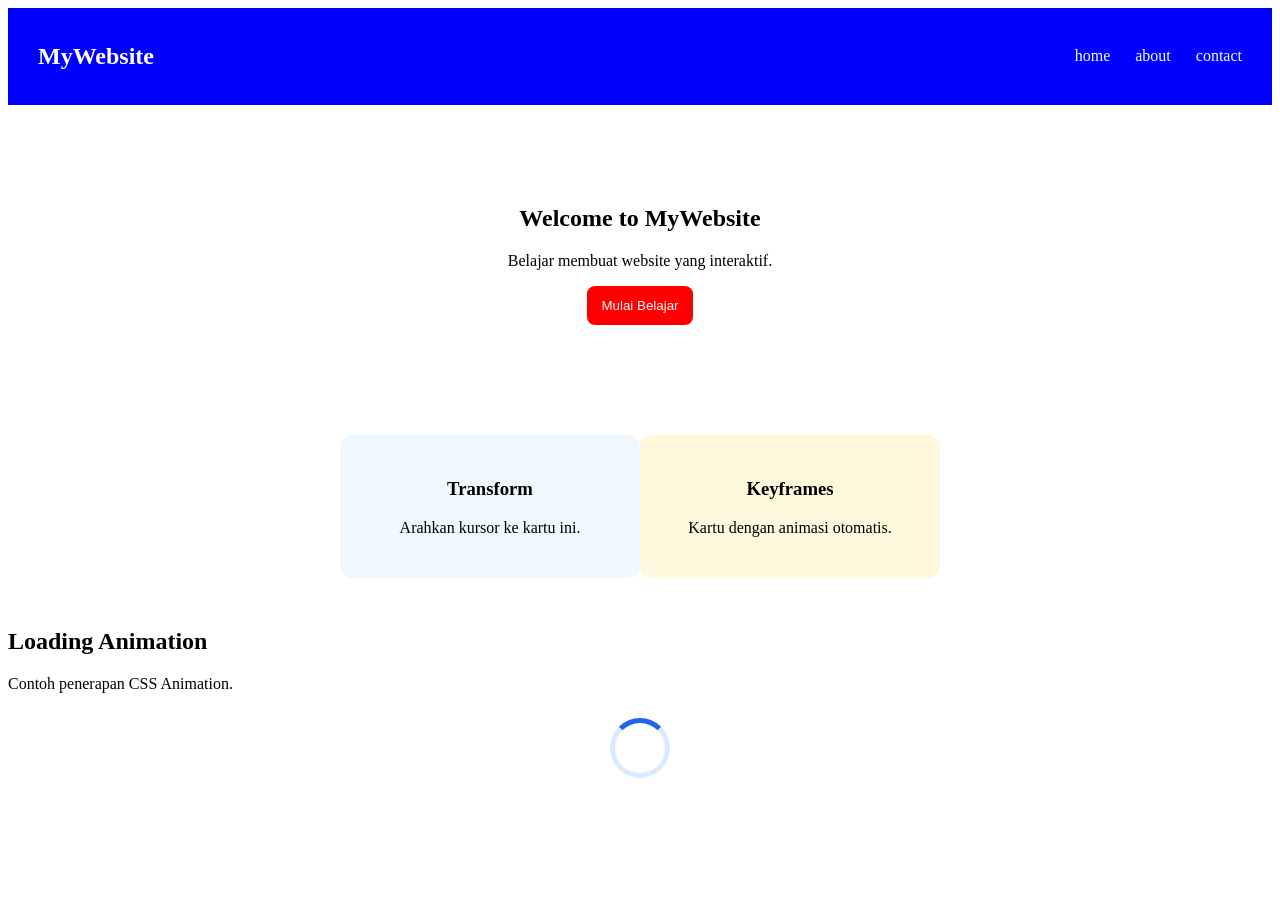
<file: index.html>
<!DOCTYPE html>
<html lang="en">
<head>
    <meta charset="UTF-8">
    <meta name="viewport" content="width=device-width, initial-scale=1.0">
    <title>website guwa</title>
    <link rel="stylesheet" href="style.css">
</head>
<body>
    <nav class="navbar">
        <h2>MyWebsite</h2>

        <div class="nav-links">
          <a href="#">home</a>
          <a href="#">about</a>
          <a href="#">contact</a>
        </div>
        
    </nav>

    <section class="hero">
        <h1>Welcome to MyWebsite</h1>
        <p>Belajar membuat website yang interaktif.</p>
        <button class="btn-transition">
            Mulai Belajar
        </button>
    </section>
    <section class="features">
        <div class="feature-card">
             <h3>Transform</h3>
             <p>Arahkan kursor ke kartu ini.</p>                
        </div>
        <div class="animation-card">
             <h3>Keyframes</h3>
             <p>Kartu dengan animasi otomatis.</p>
        </div>
    </section>     
    <section class="laoding-section">
        <h2>Loading Animation</h2>
        <p>Contoh penerapan CSS Animation.</p>

        <div class="loader"></div>
    </section>
 
</body>
</html>
</file>
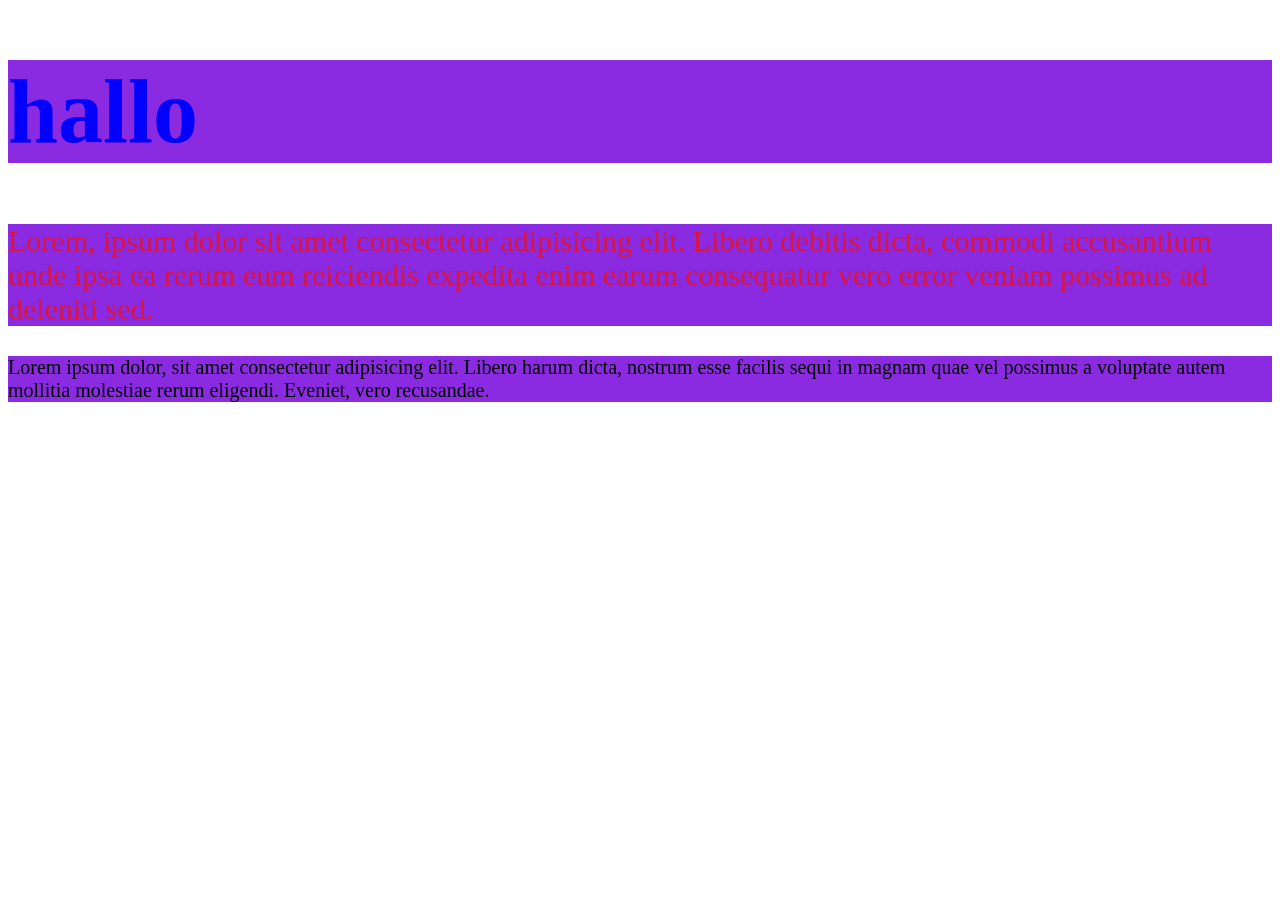
<file: DasarPenulisanCSS.html>
<!DOCTYPE html>
<html lang="en">
<head>
    <meta charset="UTF-8">
    <meta name="viewport" content="width=device-width, initial-scale=1.0">
    <title>soyu kedat kedut</title>
    <link rel="stylesheet" href="DasarPenulisanCSS.css">
</head>
<body>
    <h1 id="judul">hallo</h1>
    <p class="satu nama">Lorem, ipsum dolor sit amet consectetur adipisicing elit. Libero debitis dicta, commodi accusantium unde ipsa ea rerum eum reiciendis expedita enim earum consequatur vero error veniam possimus ad deleniti sed.</p>
    <p class="Nama">Lorem ipsum dolor, sit amet consectetur adipisicing elit. Libero harum dicta, nostrum esse facilis sequi in magnam quae vel possimus a voluptate autem mollitia molestiae rerum eligendi. Eveniet, vero recusandae.</p>
</body>
</html>
</file>
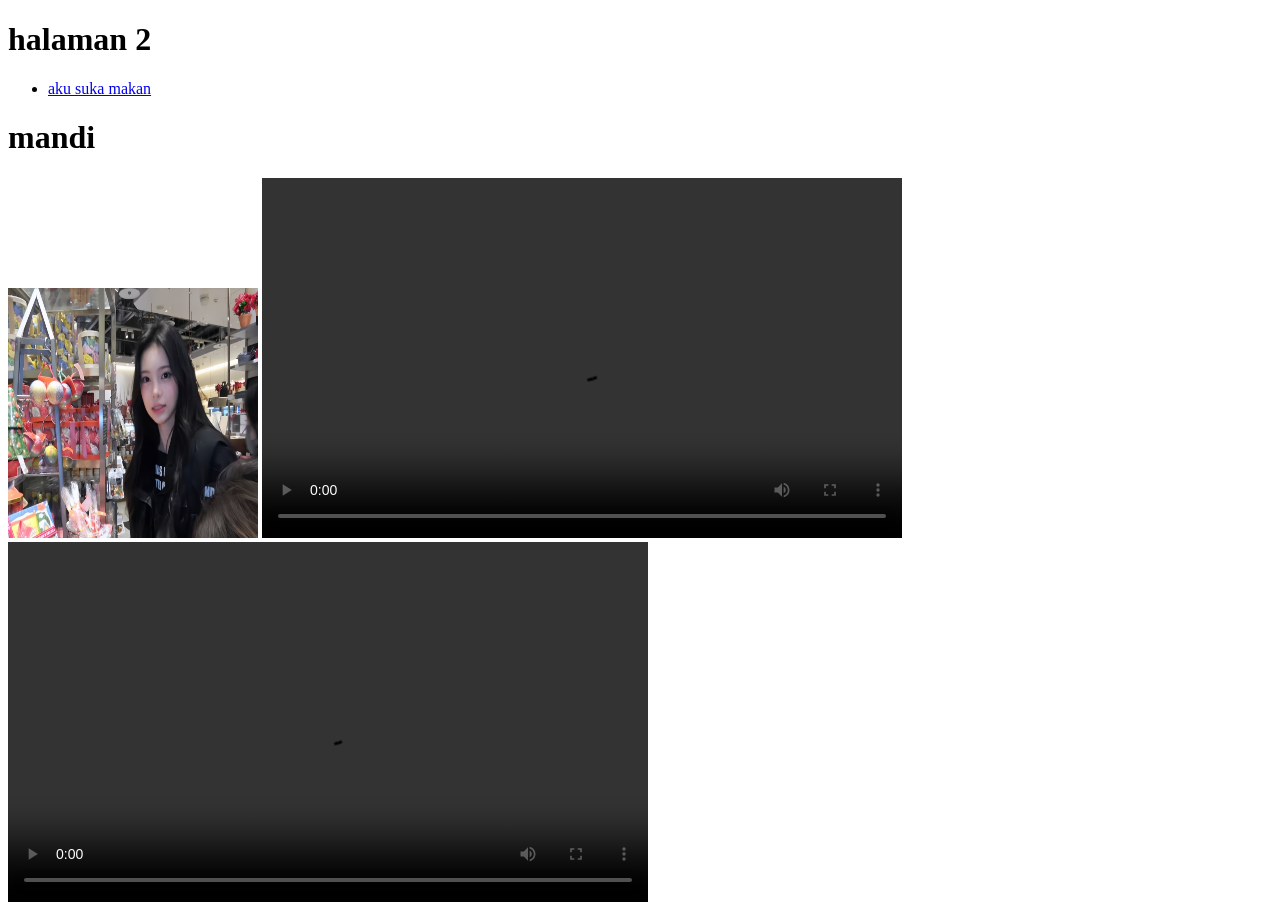
<file: halaman2.html>
<!DOCTYPE html>
<html lang="en">
<head>
    <meta charset="UTF-8">
    <meta name="viewport" content="width=device-width, initial-scale=1.0">
    <title>Document</title>
</head>
<body>
   <h1>halaman 2</h1>
  <ul>
    <li><a href="#judul1">aku suka makan</a></li>
  </ul>

  <h1 id="judul1">mandi</h1>
  <img
  style="width: 250px; height: 250px;"
  src="IANNNNNN.jpeg" alt="">
  <video width="640" height="360" controls>
    <source src="MLVIDEO.mp4" type="video/mp4">
  </video>

  <video width="640" height="360" controls>
    <source src="vt1.mp4" type="video/mp4">
    </video>

    
</body>
</html>
</file>
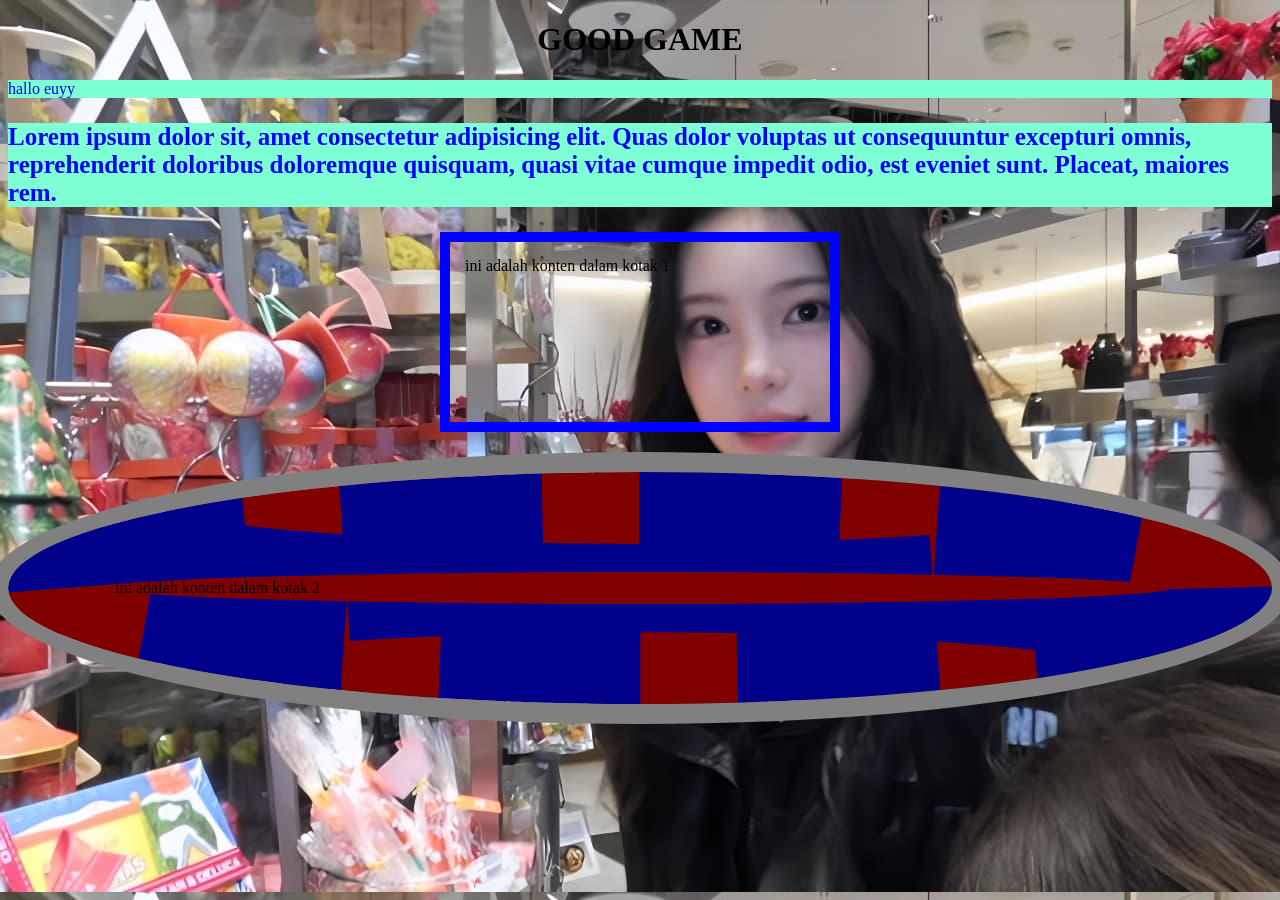
<file: properti.html>
<!DOCTYPE html>
<html lang="en">
<head>
    <meta charset="UTF-8">
    <meta name="viewport" content="width=device-width, initial-scale=1.0">
    <title>GUWA JAGO BGT</title>
    <link rel="stylesheet" href="properti.css">
</head>
<body>
    <h1>GOOD GAME</h1>
    <p>hallo euyy</p>
    <p class="satu">Lorem ipsum dolor sit, amet consectetur adipisicing elit. Quas dolor voluptas ut consequuntur excepturi omnis, reprehenderit doloribus doloremque quisquam, quasi vitae cumque impedit odio, est eveniet sunt. Placeat, maiores rem.</p>

    <div class="pertama">ini adalah konten dalam kotak 1</div>
    <div class="kedua">ini adalah konten dalam kotak 2</div>
</body>
</html>
</file>
<file: style.css>
.navbar{
    display: flex;
    justify-content: space-between;
    align-items: center;
    padding: 15px 30px;
    background-color: blue;
    color: white;
}

.nav-links{
    display: flex;
    gap: 25px;
}

.nav-links a{
    color: azure;
    text-decoration: none;
}

.hero{
    text-align: center;
    padding: 80px 20px;
}

.btn-transition{
    padding: 12px 14px;
    background-color: red;
    color: white;
    border: none;
    border-radius: 8px;
    cursor: pointer;

    transition: background-color 1.5s;
}

.btn-transition:hover{
    background-color: blue;
    transform: scale(1.1);
}

.features{
    display: flex;
    justify-content: center;
    padding: 30px;
}

.feature-card{
    width: 250px;
    padding: 25px;
    text-align: center;
    background-color: aliceblue;
    border-radius: 12px;

    transition: transform 0.3s;
}

.feature-card:hover{
    transform: scale(1.1);
}
.animation-card{
    width: 250px;
    padding: 25px;
    text-align: center;
    background-color: cornsilk;
    border-radius: 12px;
    animation: floating 2s;
    animation-iteration-count: infinite;
    animation-direction: alternate;
}
@keyframes floating {
    from    {
        transform: translateY(0);
    }to{
        transform: translateY(-20px);
    }
}
.loading-section{
    text-align: center;
    padding: 50px 20px;
}
.loader{
    width: 50px;
    height: 50px;
    margin: 25px auto;

    border: 5px solid #dbeafe;
    border-top: 5px solid #2563eb;
    border-radius: 50%;

    animation: spin 1s linear infinite;
}
@keyframes spin{
    from{
        transform: rotate(0deg);
    }to{
        transform: rotate(360deg);
    }
}
</file>
<file: DasarPenulisanCSS.css>
/* selctor= elemen yang dipilih
property= aspek yang mau diatur
value= nilainya*/

/* Type Selector */
p{
    font-size: 20px;
}

/* ID Selector */
#judul {
    font-size: 90px;
    color: blue;
}

/* Class Selector */
.nama{
    color: crimson;
}

.satu{
    font-size: 30px;
}

/* Selector list */
h1,p{
    background-color: blueviolet;
}
</file>
<file: properti.css>
p{
    color: blue;
    background-color: aquamarine;
    opacity: 0,3;
}

h1{
    text-align: center;
    text-decoration: unset;
    text-transform: capitalize;
    text-decoration: solid yellow;
}

.satu{
    font-family: 'Times New Roman', Times, serif;
    font-size: 25px;
    font-weight: bold;
    font-style: initial;
}

.pertama{
    /* conten */
    width: 350px;
    height: 150px;
    /* padding */
    padding: 15px;
    /* border */
    border: 10px solid blue;
    /* margin */
    margin: auto;
}

.kedua{
    padding: 7px;
    border: 100px dashed darkblue;
    margin-top: 40px;
    background-color: maroon;
    border-radius: 50%;
    outline: 20px solid gray;
}

body{
    background-image: url(IANNNNNN.jpeg);
    
}
</file>
